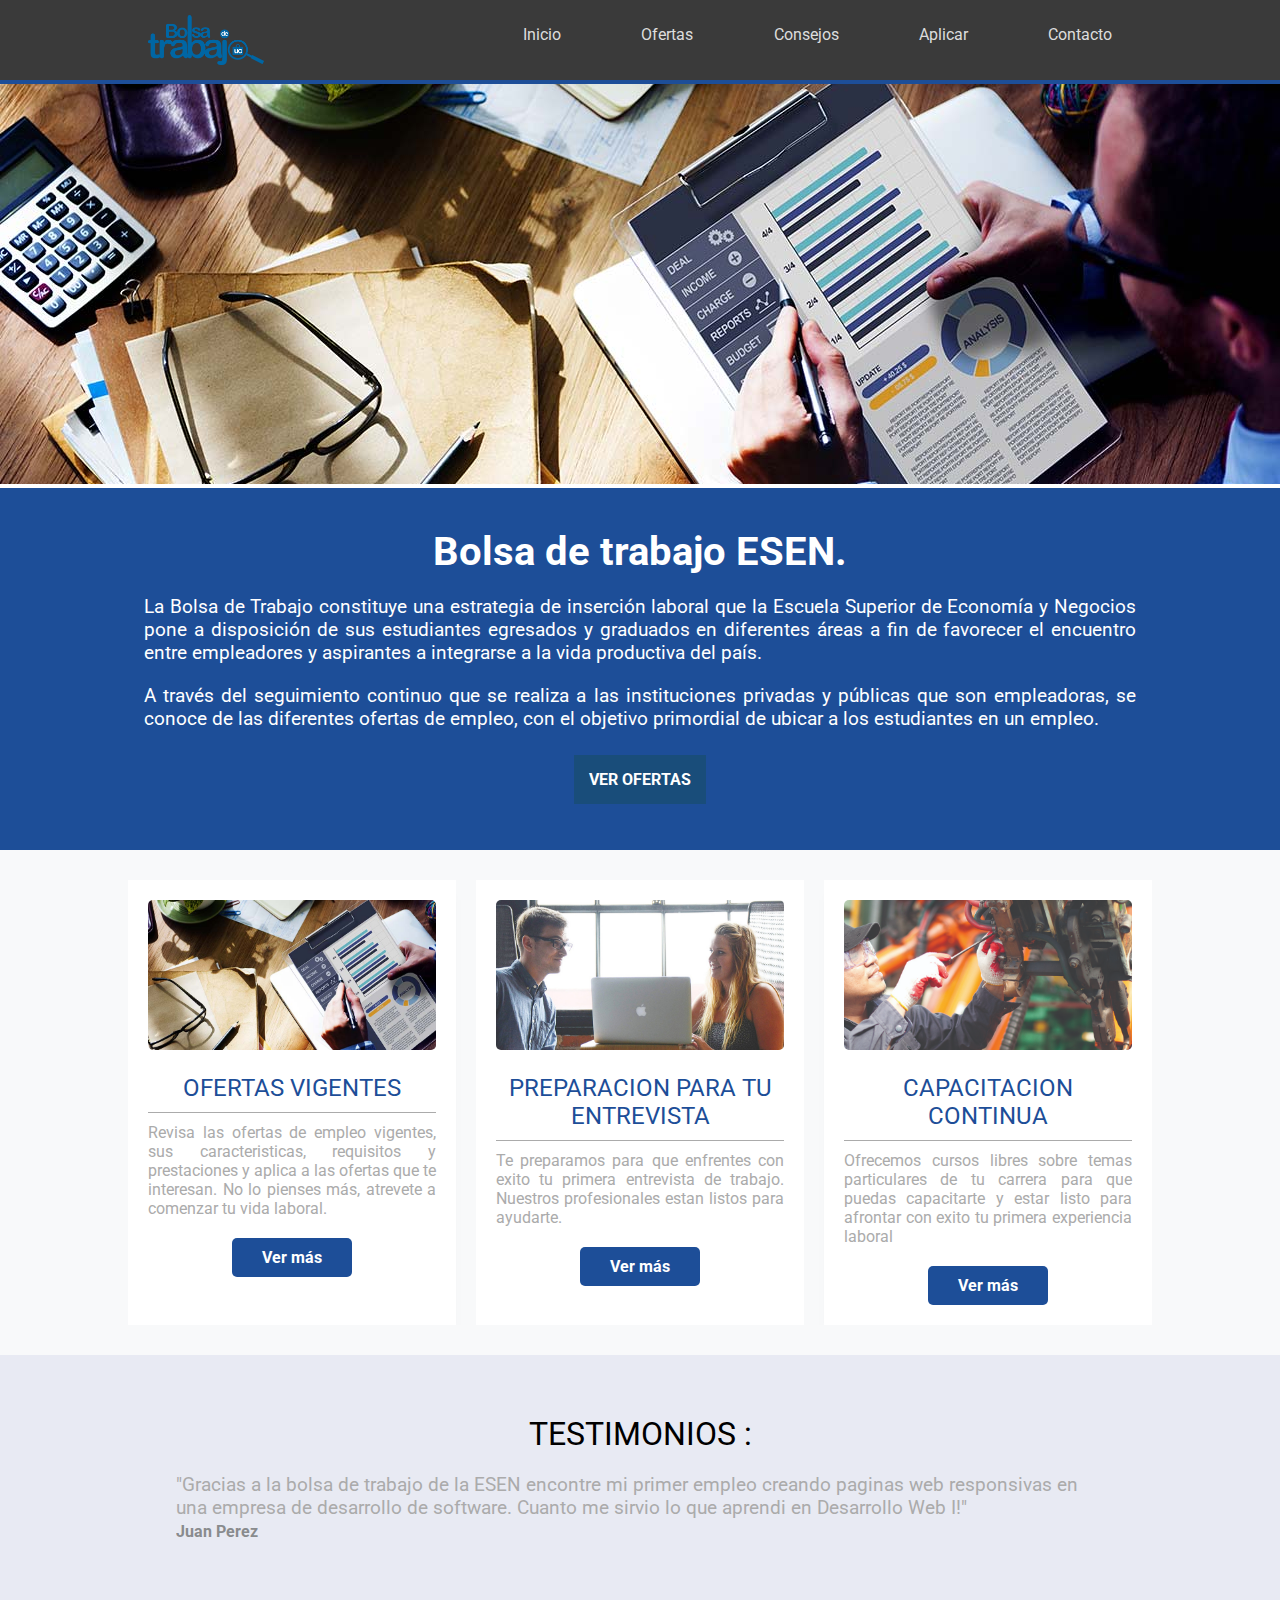
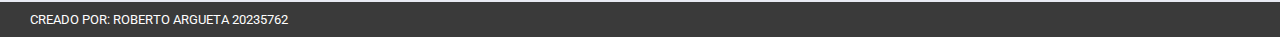
<file: index.html>
<!DOCTYPE html>
<html lang="es">
<head>
	<meta charset="UTF-8">
	<title>Bolsa de trabajo ESEN</title>
	<link href="css/estilo.css" rel="stylesheet"/>
</head>
<body>
	<header>
		<div class="envoltorio">
			<div class="logo">
				<a href="index.html"><img src="images/logo2.png" title="logo" height="42px" /></a>
			</div>
			<nav>
				<ul>
					<li class="activo"><a href="index.html">Inicio</a></li>
					<li><a href="html/ofertas.html">Ofertas</a>
						<ul>
							<li><a href="#">Ingeniería de Software y Negocios Digitales</a></li>
							<li><a href="#">Ingeniería de Negocios</a></li>
							<li><a href="#">Licenciatura en Economía y Negocios</a></li>
							<li><a href="#">Licenciatura en Ciencias Jurídicas</a></li>
						</ul>
					</li>
					<li><a href="html/consejos.html">Consejos</a></li>
					<li><a href="html/aplicar.html">Aplicar</a></li>
					<li><a href="#">Contacto</a></li>
				</ul>
			</nav>
		</div>
	</header>
	<div class="contenedor-slider">
		<img src="images/img1.jpg" alt="">
	</div>
		
		<section>
			<article class="intro">
				<div class="envoltorio">
					<h1><a href="#">Bolsa de trabajo ESEN.</a></h1>
					<p>La Bolsa de Trabajo constituye una estrategia de inserción laboral que la Escuela Superior de Economía y Negocios pone a disposición de sus estudiantes egresados y graduados en diferentes áreas a fin de favorecer el encuentro entre empleadores y aspirantes a integrarse a la vida productiva del país.
					</p>
					<p>A través del seguimiento continuo que se realiza a las instituciones privadas y públicas que son empleadoras, se conoce de las diferentes ofertas de empleo, con el objetivo primordial de ubicar a los estudiantes en un empleo.
					</p>
					<span><a class="boton" href="html/ofertas.html">VER OFERTAS</a></span>
				</div>
			</article>
			<article class="servicios">
				<div class="envoltorio">
					<div class="grid">
						<a href="#"><img src="images/img1.jpg" title="ofertas" /></a>
						<h3>OFERTAS VIGENTES</h3>
						<p>Revisa las ofertas de empleo vigentes, sus caracteristicas, requisitos y prestaciones y aplica a las ofertas que te interesan. No lo pienses más, atrevete a comenzar tu vida laboral.</p>
						<a class="botoncito" href="html/ofertas.html">Ver más</a>
					</div>
					<div class="grid">
						<a href="#"><img src="images/img3.jpg" title="preparacion" /></a>
						<h3>PREPARACION PARA TU ENTREVISTA</h3>
						<p>Te preparamos para que enfrentes con exito tu primera entrevista de trabajo. Nuestros profesionales estan listos para ayudarte.</p>
						<a class="botoncito" href="#">Ver más</a>
					</div>
					<div class="grid">
						<a href="#"><img src="images/img2.jpg" title="Capacitacion" /></a>
						<h3>CAPACITACION CONTINUA</h3>
						<p>Ofrecemos cursos libres sobre temas particulares de tu carrera para que puedas capacitarte y estar listo para afrontar con exito tu primera experiencia laboral</p>
						<a class="botoncito" href="#">Ver más</a>
					</div>
				</div>
			</article>
			<div class="testimonios">
				<div class="envoltorio">
					<div class="testimonios-grid">
						<h3>TESTIMONIOS :</h3>
						<p>"Gracias a la bolsa de trabajo de la ESEN encontre mi primer empleo creando paginas web responsivas en una empresa de desarrollo de software. Cuanto me sirvio lo que aprendi en Desarrollo Web I!"</p>
						<p><b>Juan Perez</b></p>
					</div>
				</div>
			</div>
		</section>
		<footer>
			<p>Creado por: Roberto Argueta 20235762</p>
		</footer>
	</body>
	</html>
</file>
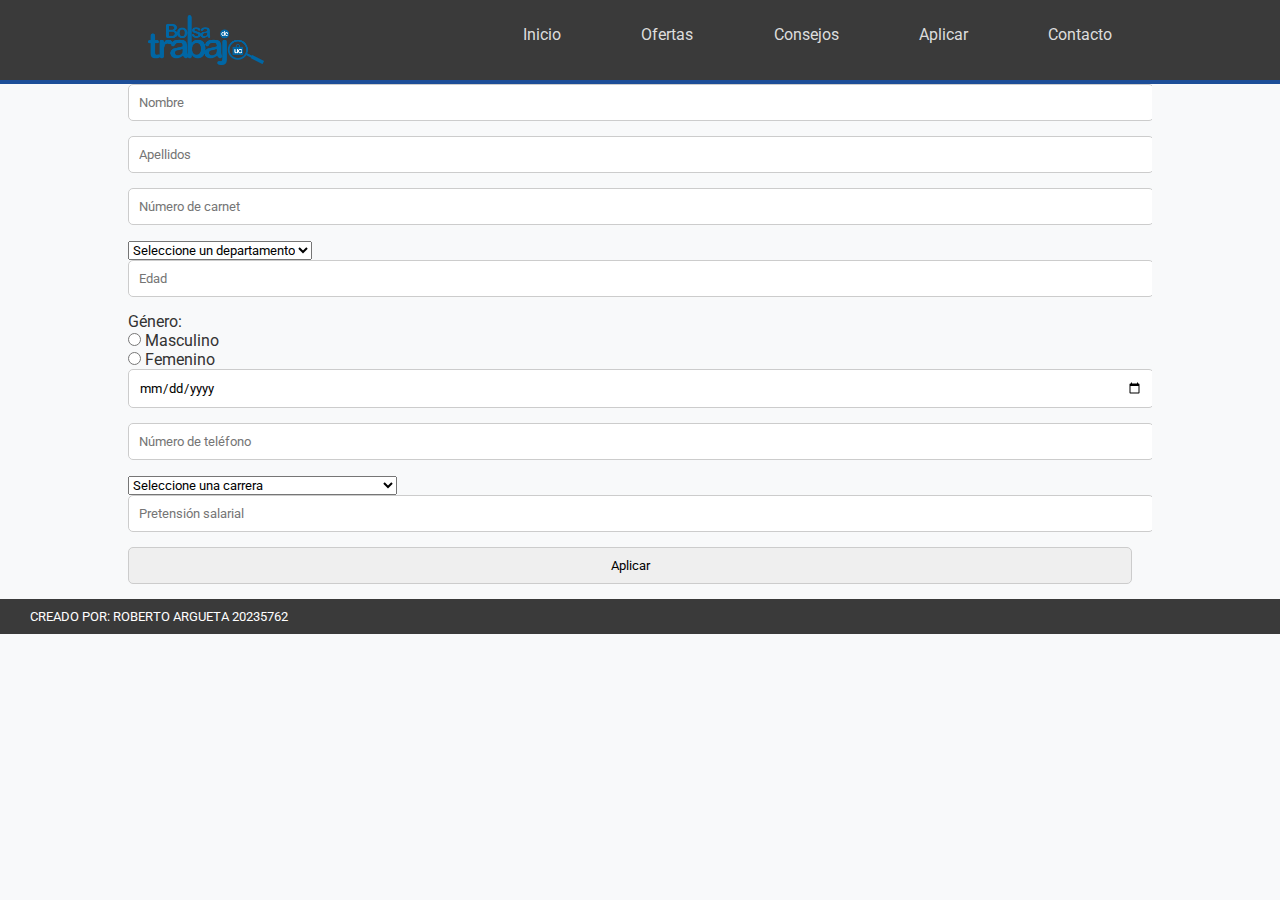
<file: html/aplicar.html>
<!DOCTYPE html>
<html lang="es">
<head>
	<meta charset="UTF-8">
	<title>Bolsa de trabajo ESEN</title>
	<link href="../css/estilo.css" rel="stylesheet"/>
</head>
<body>
	<header>
		<div class="envoltorio">
			<div class="logo">
				<a href="../index.html"><img src="../images/logo2.png" title="logo" height="42px" /></a>
			</div>
			<nav>
				<ul>
					<li><a href="../index.html">Inicio</a></li>
					<li><a href="../html/ofertas.html">Ofertas</a></li>
					<li><a href="../html/consejos.html">Consejos</a></li>
					<li class="activo"><a href="../html/aplicar.html">Aplicar</a></li>
					<li><a href="#">Contacto</a></li>
				</ul>
			</nav>
		</div>
	</header>
	<section>
		<article class="ofertas">
			<div class="envoltorio">
				<!-- Para esta seccion se realizo uso de chat gpt, para poder ver como crear el formulario 
				 para la opcion de fecha y departamento, para los otros elementos se siguio la estructura de la guía 4-->
				<form action="../html/aplicar.html" method="post">
					<input
						type="text"
						id="Nombre"
						name="nombre" 
						pattern="^[a-zA-Z\s]+$"
						title="Solo se acepta letras"
						class="control"
						placeholder="Nombre"
						required
					/><br />
					<input
						type="text"
						id="Apellidos"
						name="apellidos"
						pattern="^[a-zA-Z\s]+$"
						title="Solo se acepta letras"
						class="control"
						placeholder="Apellidos"
						required
					/><br />
					<input
						type="text"
						id="Carnet"
						name="carnet" 
						class="control"
						placeholder="Número de carnet"
						required
					/><br />
					<select id="Departamento" name="departamento" required>
						<option value="">Seleccione un departamento</option>
						<option value="Ahuachapan">Ahuachapan</option>
						<option value="Cabañas">Cabañas</option>
						<option value="Chalatenango">Chalatenango</option>
						<option value="La Libertad">La Libertad</option>
						<option value="La Paz">La Paz</option>
						<option value="Santa Ana">Santa Ana</option>
						<option value="San Miguel">San Miguel</option>
						<option value="San Salvador">San Salvador</option>
						<option value="San Vicente">San Vicente</option>
						<option value="Sonsonate">Sonsonate</option>
						<option value="Usulután">Usulután</option>
						<option value="Morazán">Morazán</option>
						<option value="La Unión">La Unión</option>
						<option value="Cuscatlán">Cuscatlán</option>
					</select><br />
					<input
						type="number"
						id="Edad"
						name="edad"
						min="1"
						class="control"
						placeholder="Edad"
						required
					/><br />
					<label for="Genero">Género:</label><br />
					<input type="radio" id="Masculino" name="genero" value="masculino" required>
					<label for="Masculino">Masculino</label><br />
					<input type="radio" id="Femenino" name="genero" value="femenino">
					<label for="Femenino">Femenino</label><br />
					<input
						type="date"
						id="FechaNacimiento"
						name="fecha_nacimiento"
						class="control"
						required
					/><br />
					<input
					type="tel"
					id="telefono"
					value=""
					pattern="^[0-9]{4}-?[0-9]{4}$"
					title="Solo se acepta números en el siguiente formato 2222-2222"
					class="control"
					placeholder="Número de teléfono"
					required
				  /><br />
					<select id="Carrera" name="carrera" required>
						<option value="">Seleccione una carrera</option>
						<option value="IngenieriaSoftware">Ingeniería de Software y Negocios Digitales</option>
						<option value="IngenieriaNegocios">Ingeniería de Negocios</option>
						<option value="LicEconomia">Licenciatura en Economía y Negocios</option>
						<option value="LicCienciasJuridicas">Licenciatura en Ciencias Jurídicas</option>
					</select><br />
					<input
						type="number"
						id="PretensionSalarial"
						name="pretension_salarial"
						class="control"
						placeholder="Pretensión salarial"
						required
					/><br />
					<button type="submit" class="control">Aplicar</button>
				</form>
		</article>
	</section>
	<footer>
		<p>Creado por: Roberto Argueta 20235762</p>
	</footer>
</body>
</html>
</file>
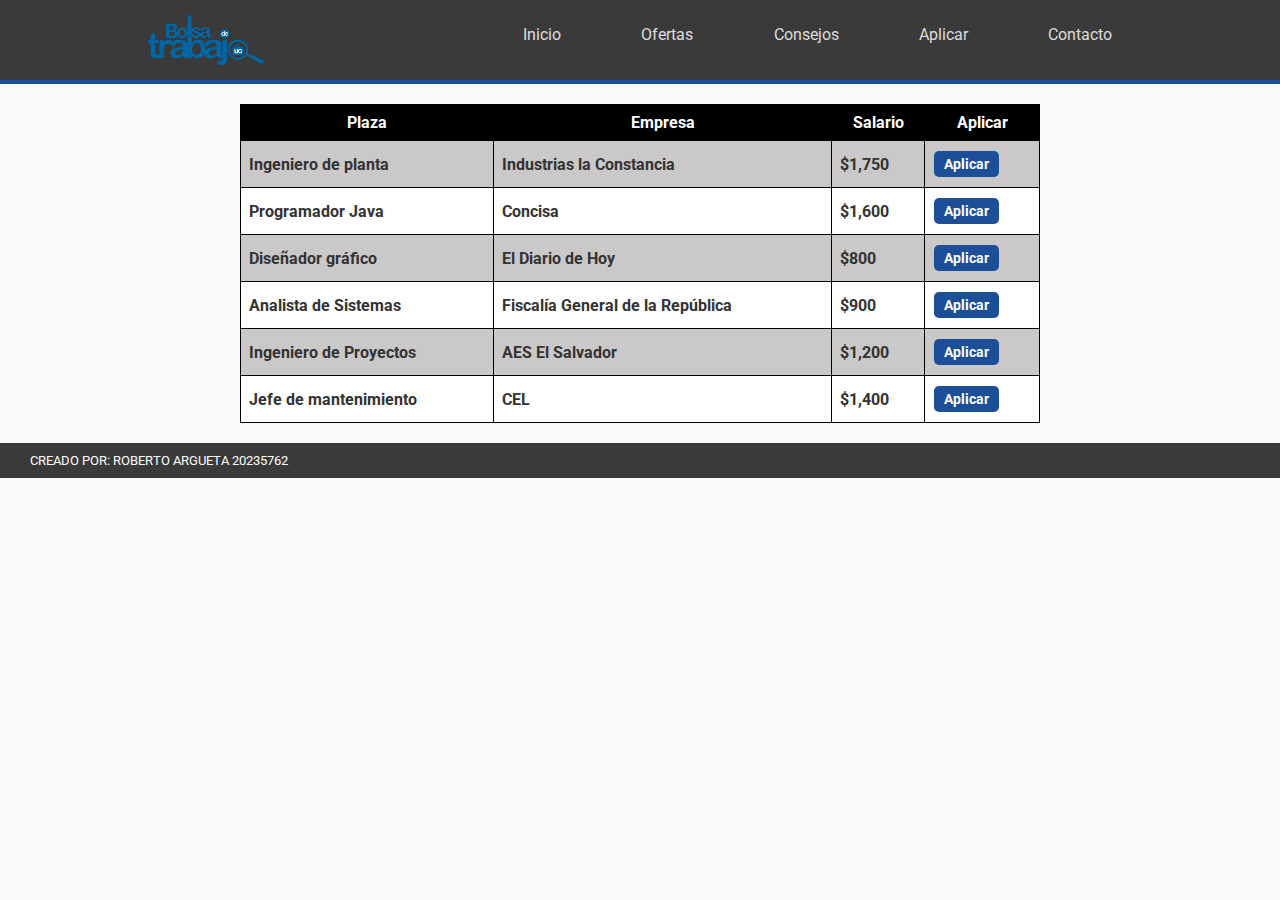
<file: html/ofertas.html>
<!DOCTYPE html>
<html lang="es">
<head>
	<meta charset="UTF-8">
	<title>Bolsa de trabajo ESEN</title>
	<link href="../css/estilo.css" rel="stylesheet"/>
</head>
<body>
	<header>
		<div class="envoltorio">
			<div class="logo">
				<a href="../index.html"><img src="../images/logo2.png" title="logo" height="42px" /></a>
			</div>
			<nav>
				<ul>
					<li><a href="../index.html">Inicio</a></li>
					<li class="activo"><a href="../html/ofertas.html">Ofertas</a></li>
					<li><a href="../html/consejos.html">Consejos</a></li>
					<li><a href="../html/aplicar.html">Aplicar</a></li>
					<li><a href="#">Contacto</a></li>
				</ul>
			</nav>
		</div>
	</header>
	<section>
		<article class="ofertas">
			<div class="envoltorio">
				<table class="tabla-ofertas">
					<thead>
						<tr>
							<th>Plaza</th>
							<th>Empresa</th>
							<th>Salario</th>
							<th>Aplicar</th>
						</tr>
					</thead>
					<tbody>
						<tr>
							<td>Ingeniero de planta</td>
							<td>Industrias la Constancia</td>
							<td>$1,750</td>
							<td><a href="aplicar.html" class="btn-aplicar">Aplicar</a></td>
						</tr>
						<tr>
							<td>Programador Java</td>
							<td>Concisa</td>
							<td>$1,600</td>
							<td><a href="aplicar.html" class="btn-aplicar">Aplicar</a></td>
						</tr>
						<tr>
							<td>Diseñador gráfico</td>
							<td>El Diario de Hoy</td>
							<td>$800</td>
							<td><a href="aplicar.html" class="btn-aplicar">Aplicar</a></td>
						</tr>
						<tr>
							<td>Analista de Sistemas</td>
							<td>Fiscalía General de la República</td>
							<td>$900</td>
							<td><a href="aplicar.html" class="btn-aplicar">Aplicar</a></td>
						</tr>
						<tr>
							<td>Ingeniero de Proyectos</td>
							<td>AES El Salvador</td>
							<td>$1,200</td>
							<td><a href="aplicar.html" class="btn-aplicar">Aplicar</a></td>
						</tr>
						<tr>
							<td>Jefe de mantenimiento</td>
							<td>CEL</td>
							<td>$1,400</td>
							<td><a href="aplicar.html" class="btn-aplicar">Aplicar</a></td>
						</tr>
					</tbody>
				</table>
			</div>
		</article>
	</section>
	<footer>
		<p>Creado por: Roberto Argueta 20235762</p>
	</footer>
</body>
</html>
</file>
<file: css/estilo.css>
@import url(https://fonts.googleapis.com/css?family=Roboto);
*{
	margin: 0;
	padding: 0;
	font-family: 'Roboto', sans-serif;
}
.envoltorio{
	overflow: hidden;
	width: 80%;
	margin: 0 auto;
}
header {
	background-color:  rgb(58, 58, 58); 
	padding: 15px 0;
	color: white;
	border-bottom: 4px solid #1D4E98;
    height: 100%;
}
body {
    margin: 0;
    padding: 0;
    color: #333;
    background-color: #f8f9fa; 
}
header .logo img {
    max-height: 50px;
    margin-left: 20px;
    float: left;
    display: flex;
    height: 100%;
}
nav ul li ul li{
    white-space: nowrap;
}

nav{
    height: 50px;
    float: right;
    display: flex;
    margin: 0;
}
nav ul{
    list-style-type: none;
    padding: 0;
    margin: 0;
    display: flex;
}
nav li{
    line-height: 2.5em;
    margin: 0.10px;
}
nav a{
    color: #ddd;
    display: block;
    padding: 0 2.5em;
    text-decoration: none;
}
nav a:hover{
    background: #1D4E98;
    height: 50px;
}
nav>ul{
    width: 100%;
    overflow: hidden;
}
nav>ul>li{
    float: left;
}
nav>ul>li>ul{
    position: absolute;
    display: none;
}
nav>ul>li:hover ul{
    display: block;
}
nav>ul>li>ul>li{
    background-color: rgb(58, 58, 58);
}
.contenedor-slider {
    width: 100%;
    height: 400px;
    overflow: hidden;
    border-bottom: 4px solid white;

}
.contenedor-slider img {
    width: 100%;
    height: 100%;
    object-fit: cover;
}
.intro {
    background-color: #1D4E98;
    color: white;
    padding: 40px 20px;
    text-align: center;
}
.intro h1 a{
    color: white;
    text-decoration: none;
    font-size: 2.5rem;
}
.intro p {
    font-size: 1.2rem;
    margin: 20px 0;
    text-align: justify;
}
.intro .boton {
    background-color: #194d7a;
    color: white;
    padding: 15px ;
    text-decoration: none;
    font-weight: bold;
    line-height: 60px;
}
.intro .boton:hover {
    background-color:  #1D4E98;
}
.servicios .envoltorio {
    display: flex;
    justify-content: space-between;
    gap: 20px;
    margin: 30px auto;
    max-width: 1200px;
}
.grid {
    flex: 1;
    background-color: white;
    padding: 20px;
    text-align: center;
}
.grid img {
    width: 100%;
    height: 150px;
    object-fit: cover;
    border-radius: 5px;
}
.grid h3 {
    color: #1D4E98;
    margin: 20px 0 10px;
    font-size: 1.5rem;
    font-weight: normal;
}
.grid:nth-child(1),
.grid:nth-child(3) {
    box-shadow: 0 10px 10px -10px rgba(0, 0, 0, 0.5)
}
.servicios .envoltorio .grid h3 {
    position: relative;
    padding-bottom: 10px;
    border-bottom: 1px solid rgb(171, 171, 171);
}
.grid p {
    text-align: justify;
    font-size: 1rem;
    margin-bottom: 20px;
    color: rgb(171, 171, 171);
}
.grid .botoncito {
    background-color: #1D4E98;
    color: white;
    padding: 10px 30px;
    text-decoration: none;
    font-weight: bold;
    border-radius: 5px;
    display: inline-block;
}
.grid .botoncito:hover {
    background-color: #194d7a;
}
.testimonios {
    background-color: #e8eaf3;
    padding: 60px;
}
.testimonios-grid {
    max-width: 1200px;
    margin: 0 auto;
}
.testimonios-grid h3 {
    font-size: 2rem;
    color: black;
    margin-bottom: 20px;
    font-weight: normal;
    text-align: center;
}
.testimonios-grid p {
    font-size: 1.2rem;
    color: rgb(171, 171, 171);
}
.testimonios-grid b {
    font-size: 1rem;
    color: #898b8d;
    font-weight: bold;
}
footer {
    background-color: rgb(58, 58, 58);
    color: white;
    padding: 10px 0;
    text-align: left;
    text-transform: uppercase;
}
footer p {
    margin-left: 30px;
    font-size: 0.8rem;
}
table {
    width: 100%;
    border-collapse: collapse;
    max-width: 800px;
    margin: 20px auto;
}
td {
    border: 1px solid black;
    padding: 8px;
    text-align: left;
    font-weight: bold;
}
th{
    border: 1px solid black;
    padding: 8px;
    text-align: center;
    font-weight: bold;
}
tbody tr:nth-child(odd) {
    background-color: rgb(202, 200, 200);
}
tbody tr:nth-child(even) {
    background-color: white;
}
th {
    background-color: black;
    color: white;
    font-weight: bold;
    font-weight: bold;
}

.btn-aplicar {
    background-color: #1D4E98;
    border: none;
    color: white;
    padding: 5px 10px;
    text-align: center;
    text-decoration: none;
    display: inline-block;
    font-size: 14px;
    margin: 2px 1px;
    cursor: pointer;
    border-radius: 5px;
}
.btn-aplicar:hover {
    background-color:   #194d7a;
}
.control {
    width: calc(100% - 20px);
    padding: 10px;
    margin-bottom: 15px;
    border: 1px solid #ccc;
    border-radius: 5px;
}
</file>
